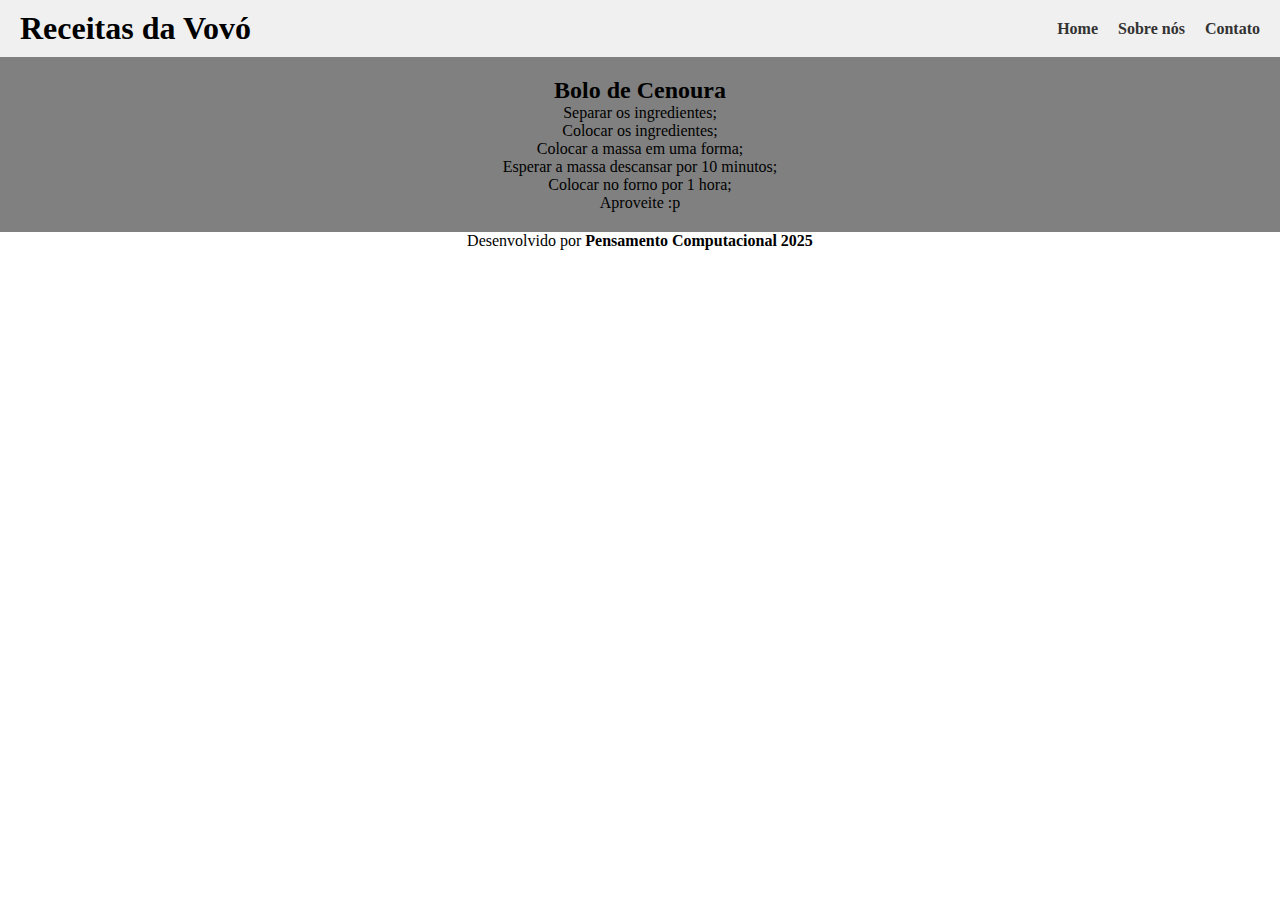
<file: aula2/index.html>
<!DOCTYPE html>
<html lang="en">
<head>
    <meta charset="UTF-8">
    <meta name="viewport" content="width=device-width, initial-scale=1.0">
    <title>Receitas da vovó</title>
    <link rel="stylesheet" href="style.css">
</head>

<body>
    <header>
        
        <h1 id="título">Receitas da Vovó</h1>
        <nav>
                     <a class="button" href="#">Home</a>
                    <a class="button" href="#">Sobre nós</a>
                    <a class="button" href="#">Contato</a>
        </nav>
    </header>
    <main>
        <h2><strong>Bolo de Cenoura</strong></h2>

            <p>Separar os ingredientes;</p>
            <p>Colocar os ingredientes;</p>
            <p>Colocar a massa em uma forma;</p>
            <p>Esperar a massa descansar por 10 minutos;</p>
            <p>Colocar no forno por 1 hora;</p>
            <p>Aproveite :p</p>

    </main>
    <footer>
        <p>Desenvolvido por <strong>Pensamento Computacional 2025</strong></p>
    </footer>
</body>

</html>
</file>
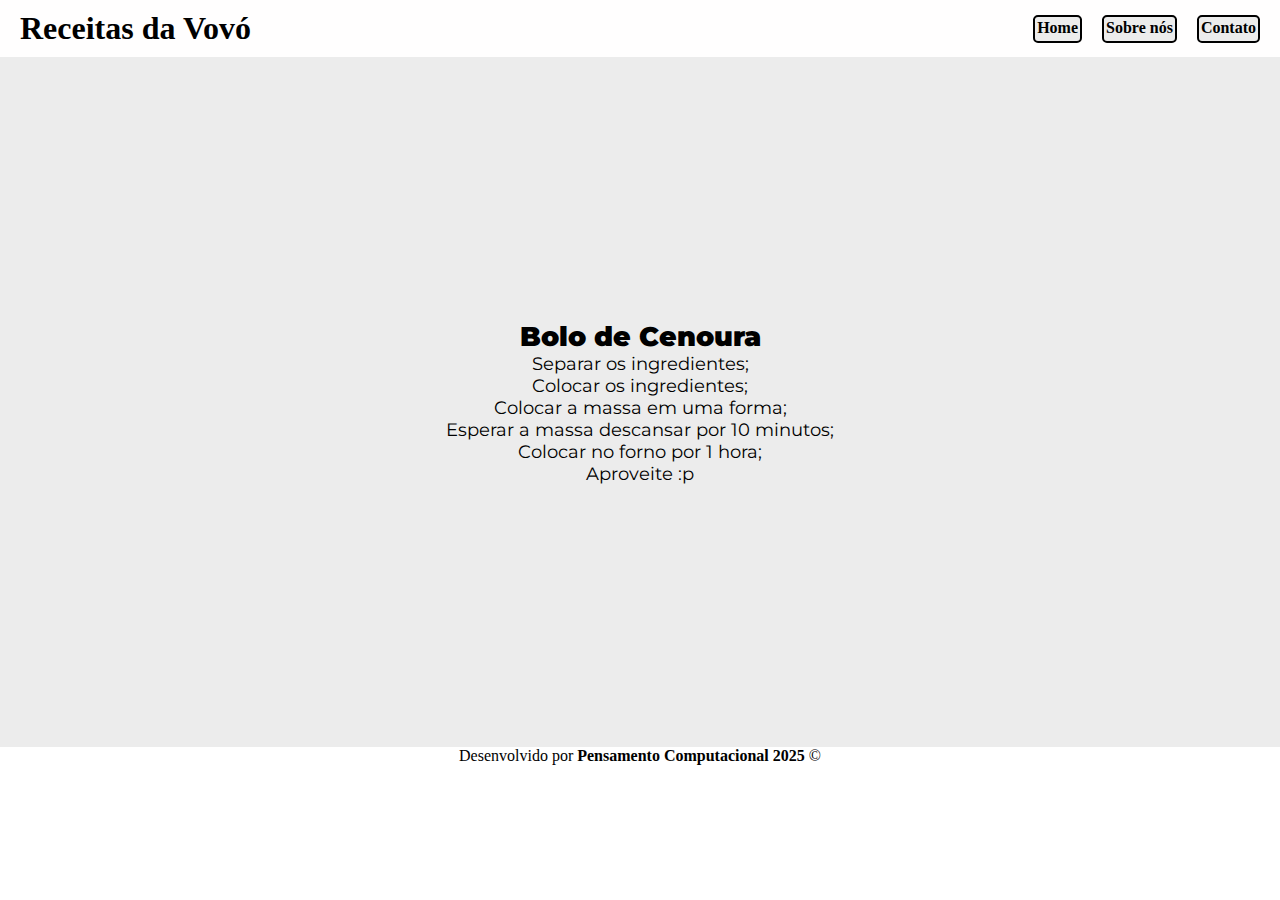
<file: aula2final/index.html>
<!DOCTYPE html>
<html lang="en">

<head>
    <meta charset="UTF-8">
    <meta name="viewport" content="width=device-width, initial-scale=1.0">
    <title>Receitas da vovó</title>
    <link rel="stylesheet" href="style.css">
    <link rel="preconnect" href="https://fonts.googleapis.com">
    <link rel="preconnect" href="https://fonts.gstatic.com" crossorigin>
    <link href="https://fonts.googleapis.com/css2?family=Montserrat:ital,wght@1,100..900&display=swap" rel="stylesheet">
</head>

<body>
    <header>

        <h1 id="título">Receitas da Vovó</h1>
        <nav>
            <a class="button" href="#">Home</a>
            <a class="button" href="#">Sobre nós</a>
            <a class="button" href="#">Contato</a>
        </nav>
    </header>
    <main>
        <div>
            <h2><strong>Bolo de Cenoura</strong></h2>

            <p>Separar os ingredientes;</p>
            <p>Colocar os ingredientes;</p>
            <p>Colocar a massa em uma forma;</p>
            <p>Esperar a massa descansar por 10 minutos;</p>
            <p>Colocar no forno por 1 hora;</p>
            <p>Aproveite :p</p>
        </div>
    </main>
    <footer>
        <p>Desenvolvido por <strong>Pensamento Computacional 2025</strong> &copy;</p>
    </footer>
    
</body>

</html>
</file>
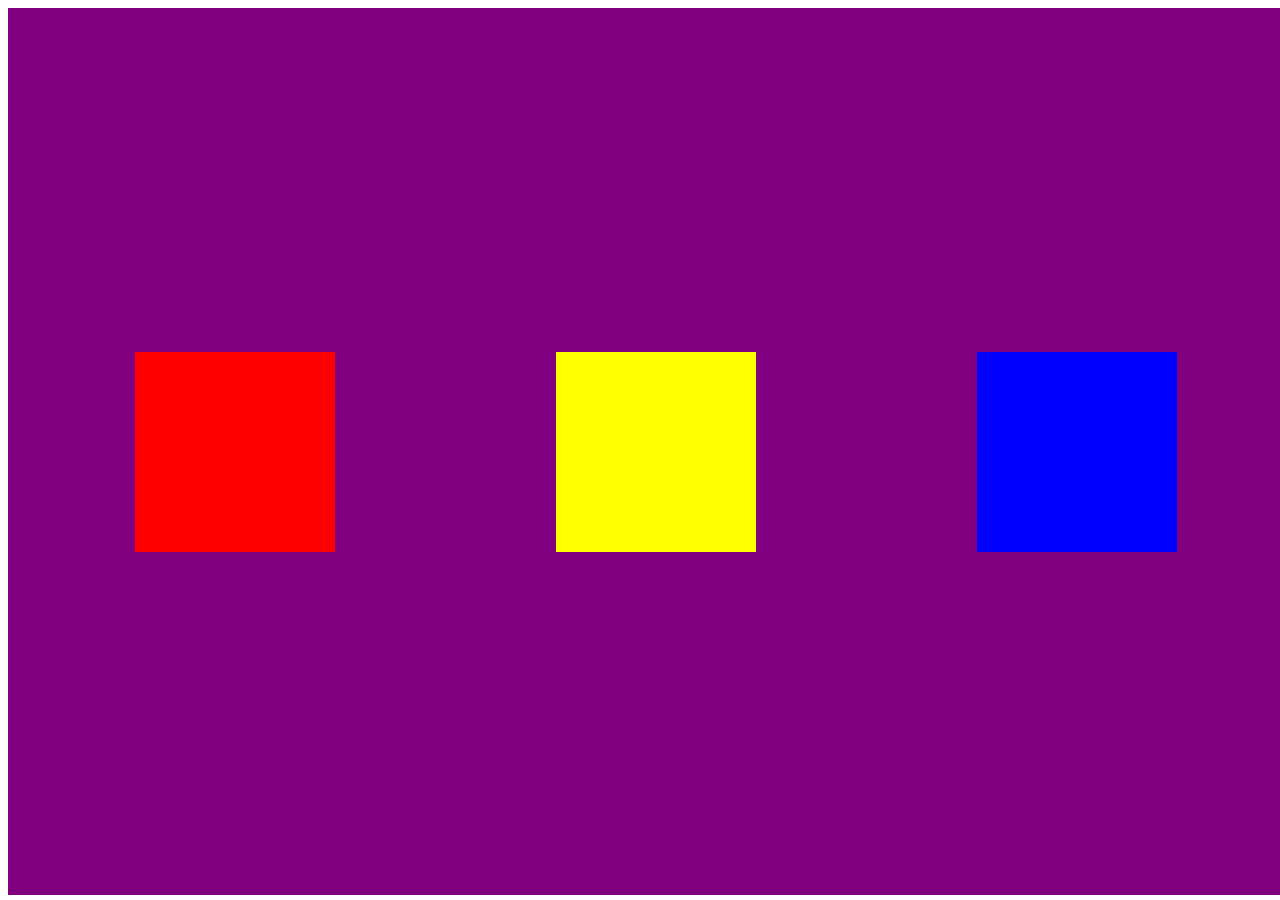
<file: aula3/index.html>
<!DOCTYPE html>
<html lang="en">
<head>
    <meta charset="UTF-8">
    <meta name="viewport" content="width=device-width, initial-scale=1.0">
    <title>Document</title>

    <style>
        body {
            height: 95vh;
        }
            div {
                width: 200px;
                height: 200px;
            }

            #container {
                display: flex;
                width: 100%;
                height: 100%;
                padding: 16px;
                background-color: purple;
                justify-content: space-around;
                align-items: center;
            }
            
            #vermelho {
                background-color: red;
            }
            
            #amarelo {
                background-color: yellow;
            }
            
            #azul {
                background-color: blue;
            }
    </style>

</head>
<body>
    <div id="container">

    <div id="vermelho"></div>
    <div id="amarelo"></div>
    <div id="azul"></div>

    </div>
</body>
</html>
</file>
<file: aula2/style.css>
* {
    margin: 0
}
/* Faz o header alinhar o título à esquerda e o nav à direita */
header {
    display: flex;
    justify-content: space-between;
    align-items: center;
    padding: 10px 20px;
    background-color: #f0f0f0;
}

/* Estilo para os links de navegação */
nav {
    display: flex;
    gap: 20px;
}

/* Botões de navegação */
.button {
    text-decoration: none;
    color: #333;
    font-weight: bold;
}

/* Só pra mostrar que o main é separado */
main {
    background-color: gray;
    padding: 20px;
    color: white;
    align-items: center;
    text-align: center;
    height: auto;
}
p {
    color:black;
}
h2 {
    color:black;
}
footer {
    text-align: center;
}
</file>
<file: aula2final/style.css>
* {
    margin: 0
}



header {
    display: flex;
    justify-content: space-between;
    align-items: center;
    padding: 10px 20px;
    background-color: #fffefe;
}


nav {
    display: flex;
    gap: 20px;
    margin: 120px black solid;
}


.button {
    text-decoration: none;
    color: black;
    font-weight: bold;
    border: 2px black solid;
    padding: 2px;
    border-radius: 5px;
    background-color: rgb(236, 236, 236);
    transition: scale(1);
    height: 20px;
    text-align: center;
    align-items: center;
}

.button:hover {
    transform: scale(1.05);
    transition: 0.2s;
    rotate: 1080deg;
}

main {
    background-color: rgb(236, 236, 236);
    padding: 20px;
    color: white;
    height: 650px;
    font-family: "Montserrat", sans-serif;
    font-size: large;
    display: flex;
    justify-content: center;
    align-items: center;
    text-align: center;
}

p {
    color: black;
}

h2 {
    color: black;
    align-items: center;
    justify-content: center;
}

footer {
    text-align: center;
}
</file>
